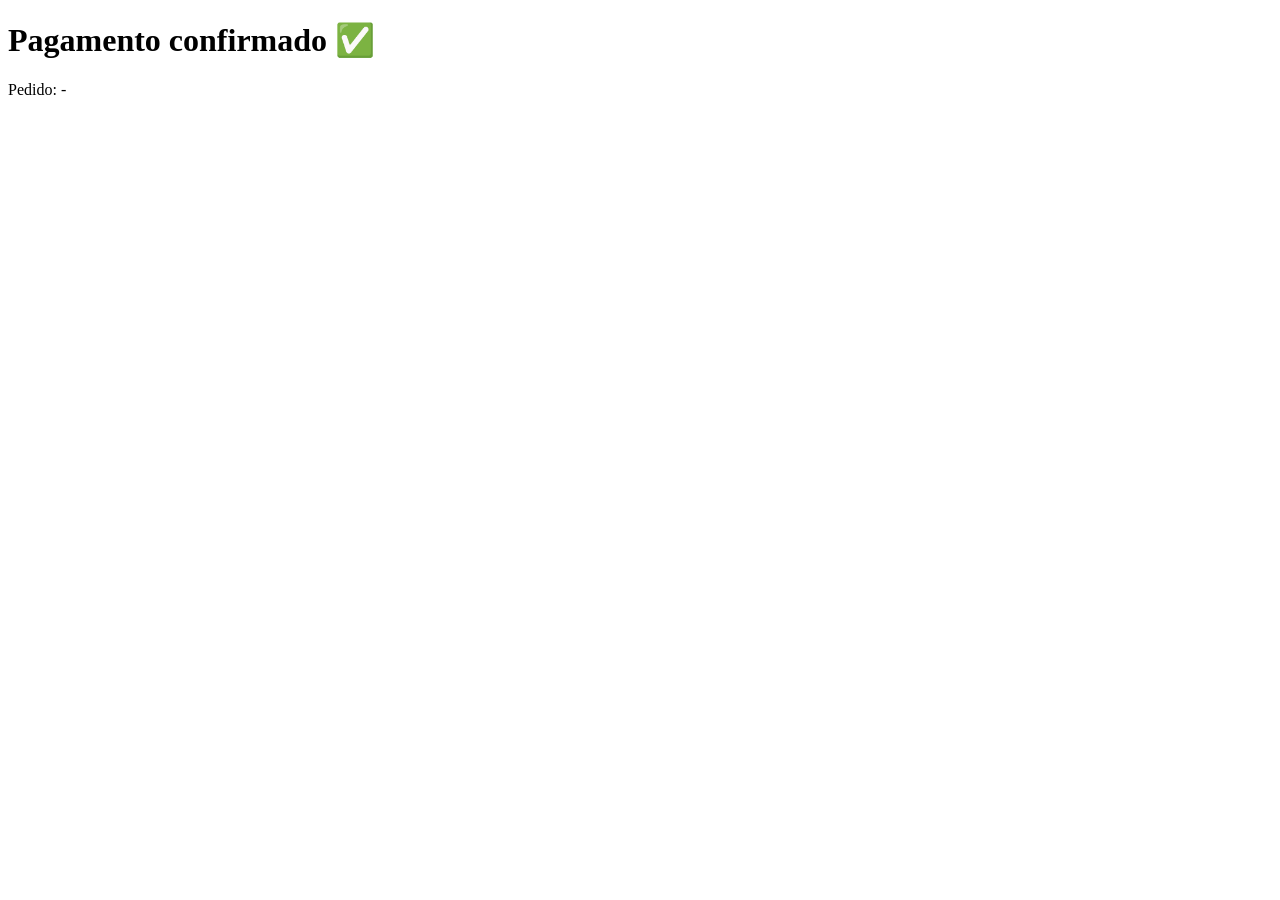
<file: roleta/public/obrigado.html>
<!doctype html><html lang="pt-BR"><meta charset="utf-8">
<title>Obrigado!</title>
<h1>Pagamento confirmado ✅</h1>
<p>Pedido: <span id="n"></span></p>
<script>
const p=new URLSearchParams(location.search);
document.getElementById('n').textContent=p.get('order')||'-';
</script>
</html>
</file>
